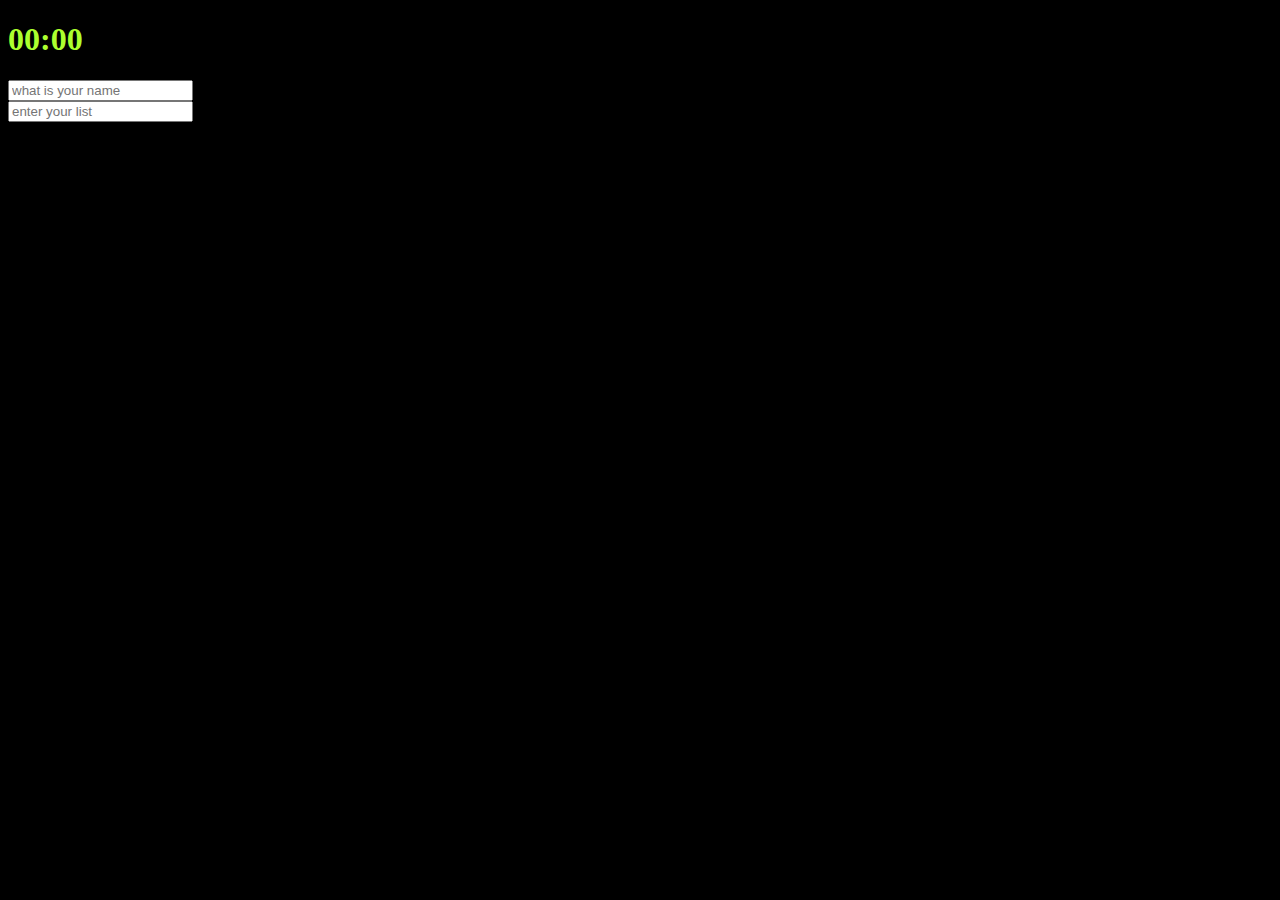
<file: rolrol (2)/index.html>
<!DOCTYPE html>
<html>
  <head>

    <title>holo</title>
    
    
    <link rel="stylesheet"      href="style.css"/>

  </head>

  <body>
    <div class="js-clock">
      <h1 id="title" >00:00</h1>
    </div>
    <form class="js-form form " >
      <input type="text" placeholder="what is your name"/>
    </form>

    <h4 class="js-greeting greeting" ></h4>

    <form class="js-list">
      <input type="text" placeholder="enter your list">
    </form>

    <ul class="js-dolist">

    </ul>

    <script src="script.js"></script>
    <script src="clock.js"></script>
    <script src="greeting.js"></script>
    <script src="todoList.js"></script>
   
  </body>

</html>
</file>
<file: rolrol (2)/style.css>
body{           
  background-color: black;
}

.btn{
  cursor: pointer;
}

h1{
  color: greenyellow;
  transition: color 1s ease-in-out;
}

h4{
  color : wheat;
}

.clicked {
  color : green;
}

.form,
.greeting {
  display : none;
}

.showing{
  display: block;
}

.css-textColor{
  color : greenyellow;
}
</file>
